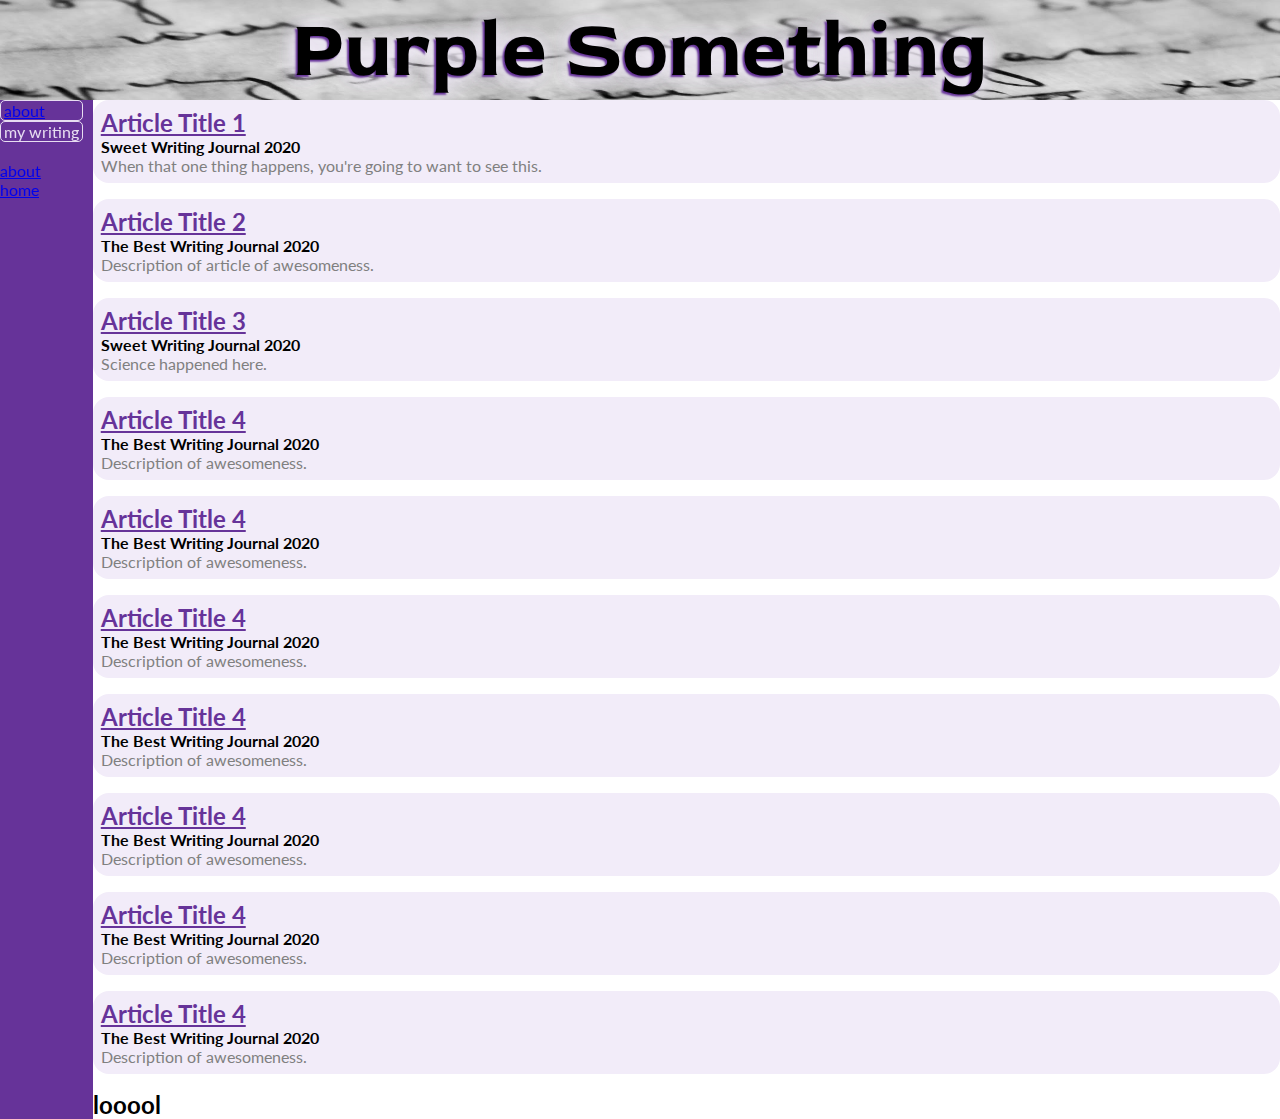
<file: index.html>
<!DOCTYPE html>
<html lang="en">
  <head>
    <meta charset="UTF-8" />
    <meta http-equiv="X-UA-Compatible" content="IE=edge" />
    <meta name="viewport" content="width=device-width, initial-scale=1.0" />
    <title>Purple Blog</title>
    <link href="./index.css" rel="stylesheet" />
    <link href="./navbar.css" rel="stylesheet" />
    <link href="./header.css" rel="stylesheet" />

    <link rel="preconnect" href="https://fonts.googleapis.com" />
    <link rel="preconnect" href="https://fonts.gstatic.com" crossorigin />
    <link
      href="https://fonts.googleapis.com/css2?family=Barlow:ital@0;1&family=Lalezar&family=Lato:wght@400;700;900&family=Red+Rose:wght@400;700&display=swap"
      rel="stylesheet"
    />
  </head>
  <body>
    <header class="header">
      <div class="header__title-container">
        <h1 class="header__title">Purple Something</h1>
      </div>
      <img
        class="header__background-image"
        src="./assets/writing-2560x100-condensed.png"
      />
    </header>
    <div class="nav-and-main">
      <nav class="navbar">
        <ul class="navbar__list-container">
          <li class="navbar__list-item"><a href="/about.html">about</a></li>
          <li>
            <a href="/about.html" class="navbar__list-item">my writing</a>
          </li>
          <li><a href="/about.html"></a></li>
          <li><a href="/about.html">about</a></li>
          <li><a href="/index.html">home</a></li>
        </ul>
      </nav>

      <main>
        <div id="articles-container"></div>
        <h2>looool</h2>
        <script src="index.js" type="module"></script>
      </main>
    </div>
  </body>
</html>
</file>
<file: index.css>
:root {
  --color-purple: hsl(270, 50%, 40%);
  --color-lightpurple: hsl(270, 41.4%, 56.5%);
  --color-tertiary: hsl(270, 41.4%, 90.5%);
  --color-bg2: hsl(270, 50%, 95%);
}

* {
  padding: 0;
  margin: 0;
  box-sizing: border-box;
  font-family: 'Lato', sans-serif;
}

body {
  display: flex;
  flex-direction: column;
}

main {
  width: 100%;
}

.nav-and-main {
  display: flex;
}

.article__title {
  color: var(--color-purple);
  font-size: 1.5rem;
  font-weight: 700;
}

/* -------- Article section start -------- */
.article {
  margin-bottom: 1rem;
  /* border: 1px solid red; */
  background-color: var(--color-bg2);
  border-radius: 1rem;
  padding: 0.5rem;
}

.article__place-and-date {
  font-weight: 700;
}

.article__description {
  color: grey;
}
/* -------- Article section end -------- */
</file>
<file: navbar.css>
.navbar {
  background-color: var(--color-purple);
  width: 100px;
  position: relative;
}

.navbar__list-container {
  display: flex;
  flex-direction: column;
  color: red;
  position: fixed;
}

.navbar__list-item {
  color: var(--color-tertiary);
  border: 1px solid var(--color-tertiary);
  border-radius: 5px;
  padding: 0 3px;

  display: flex;
  text-decoration: none;
}
</file>
<file: header.css>
.header {
  width: 100%;
  height: 100px;
  overflow: hidden;

  display: flex;
  position: relative;
}

.header__background-image {
  margin-left: 50%;
  transform: translateX(-50%);
  position: absolute;
  z-index: -1;
}

.header__title-container {
  width: 100%;
  display: flex;
  justify-content: center;
  align-items: center;
  flex-wrap: nowrap;
}

.header__title {
  width: fit-content;
  font-weight: 700;
  font-size: 2rem;

  font-family: 'Red Rose', cursive;
  text-shadow: -2px 2px 2px var(--color-purple), -2px 2px 20px var(--color-bg2),
    -2px 2px 20px var(--color-bg2);
}

@media only screen and (min-width: 600px) {
  .header__title {
    font-size: 3.5rem;
  }
}

@media only screen and (min-width: 750px) {
  .header__title {
    font-size: 5rem;
  }
}
</file>
